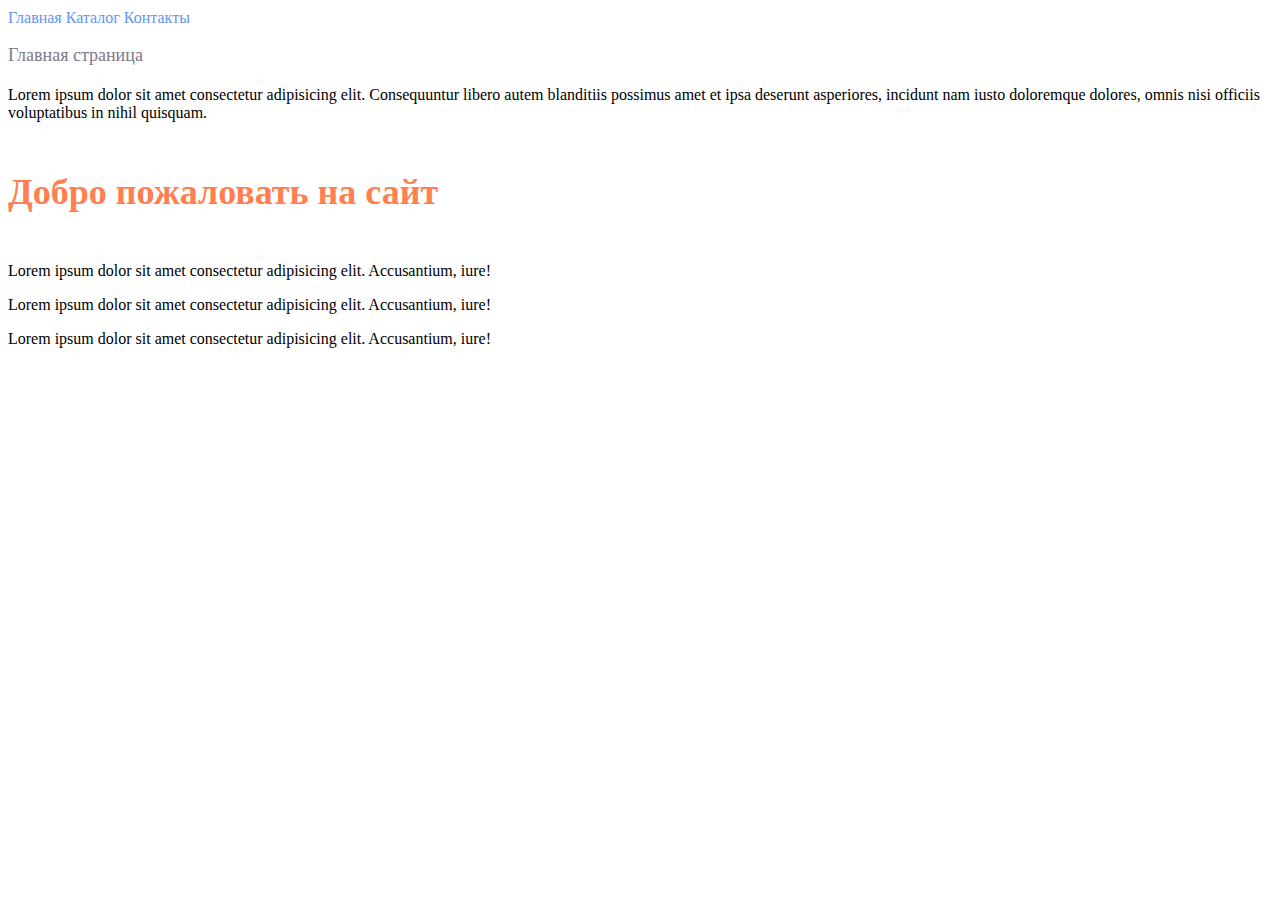
<file: hw_1/html/index.html>
<!DOCTYPE html>
<html lang="en">

<head>
    <meta charset="UTF-8">
    <meta http-equiv="X-UA-Compatible" content="IE=edge">
    <meta name="viewport" content="width=device-width, initial-scale=1.0">
    <title>Домашнее задание № 2</title>
    <link rel="stylesheet" href="style.css">

</head>

<body>
    <a class="nav-link" href="index.html">Главная</a>
    <a class="nav-link" href="catalog/catalog.html">Каталог</a>
    <a class="nav-link" href="contacts.html">Контакты</a>
    <h1 class="title">Главная страница</h1>
    <p class="text">Lorem ipsum dolor sit amet consectetur adipisicing elit. Consequuntur libero autem blanditiis
        possimus amet et
        ipsa deserunt asperiores, incidunt nam iusto doloremque dolores, omnis nisi officiis voluptatibus in nihil
        quisquam.</p>
    <h2 class="subtitle">Добро пожаловать на сайт</h2>
    <p class="text">Lorem ipsum dolor sit amet consectetur adipisicing elit. Accusantium, iure!</p>
    <p class="text">Lorem ipsum dolor sit amet consectetur adipisicing elit. Accusantium, iure!</p>
    <p class="text">Lorem ipsum dolor sit amet consectetur adipisicing elit. Accusantium, iure!</p>


</body>

</html>
</file>
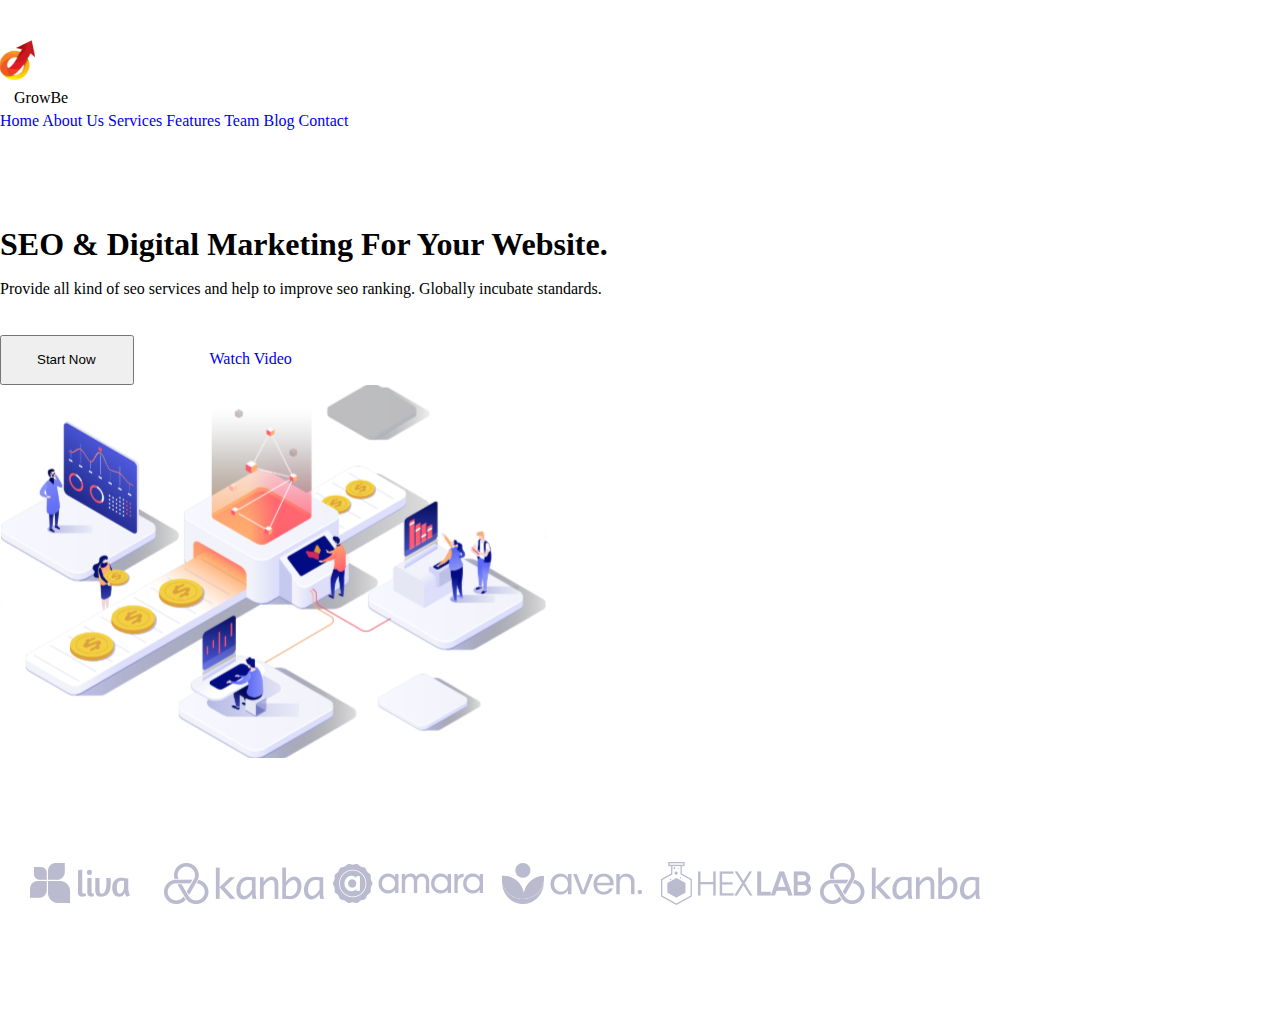
<file: hw_2/html/index.html>
<!DOCTYPE html>
<html lang="en-ru">

<head>
    <meta charset="UTF-8">
    <meta http-equiv="X-UA-Compatible" content="IE=edge">
    <meta name="viewport" content="width=device-width, initial-scale=1.0">
    <title>ДЗ работа с макетом</title>
    <link rel="stylesheet" href="style.css">
</head>

<body>
    <div class="top">
        <div class="header">
            <div class="header-logo">
                <img src="img/logo.svg" alt="logo">
                <p class="text-logo">GrowBe</p>
            </div>
            <div class="heading-links">
                <a href="#" class="header-links">Home</a>
                <a href="#" class="header-links">About Us</a>
                <a href="#" class="header-links">Services</a>
                <a href="#" class="header-links">Features</a>
                <a href="#" class="header-links">Team</a>
                <a href="#" class="header-links">Blog</a>
                <a href="#" class="header-links">Contact</a>
            </div>
        </div>
        <div class="top-content">
            <div class="top-info">
                <h1 class="title">SEO & Digital
                    Marketing For Your
                    Website.</h1>
                <p class="text">Provide all kind of seo services and help to improve
                    seo ranking. Globally incubate standards.</p>

                <div class="top-info-buttons">
                    <button class="button">Start Now</button>
                    <a class="button-link" href="#">Watch Video</a>

                </div>
            </div>
            <img class="top-content-img" src="img/top-content-img.svg" alt="top-content-img">
        </div>
        <div class="top-logos">
            <img src="img/1.svg" alt="logo" class="logo">
            <img src="img/6.svg" alt="logo" class="logo">
            <img src="img/3.svg" alt="logo" class="logo">
            <img src="img/4.svg" alt="logo" class="logo">
            <img src="img/5.svg" alt="logo" class="logo">
            <img src="img/6.svg" alt="logo" class="logo">
        </div>
    </div>

</body>

</html>
</file>
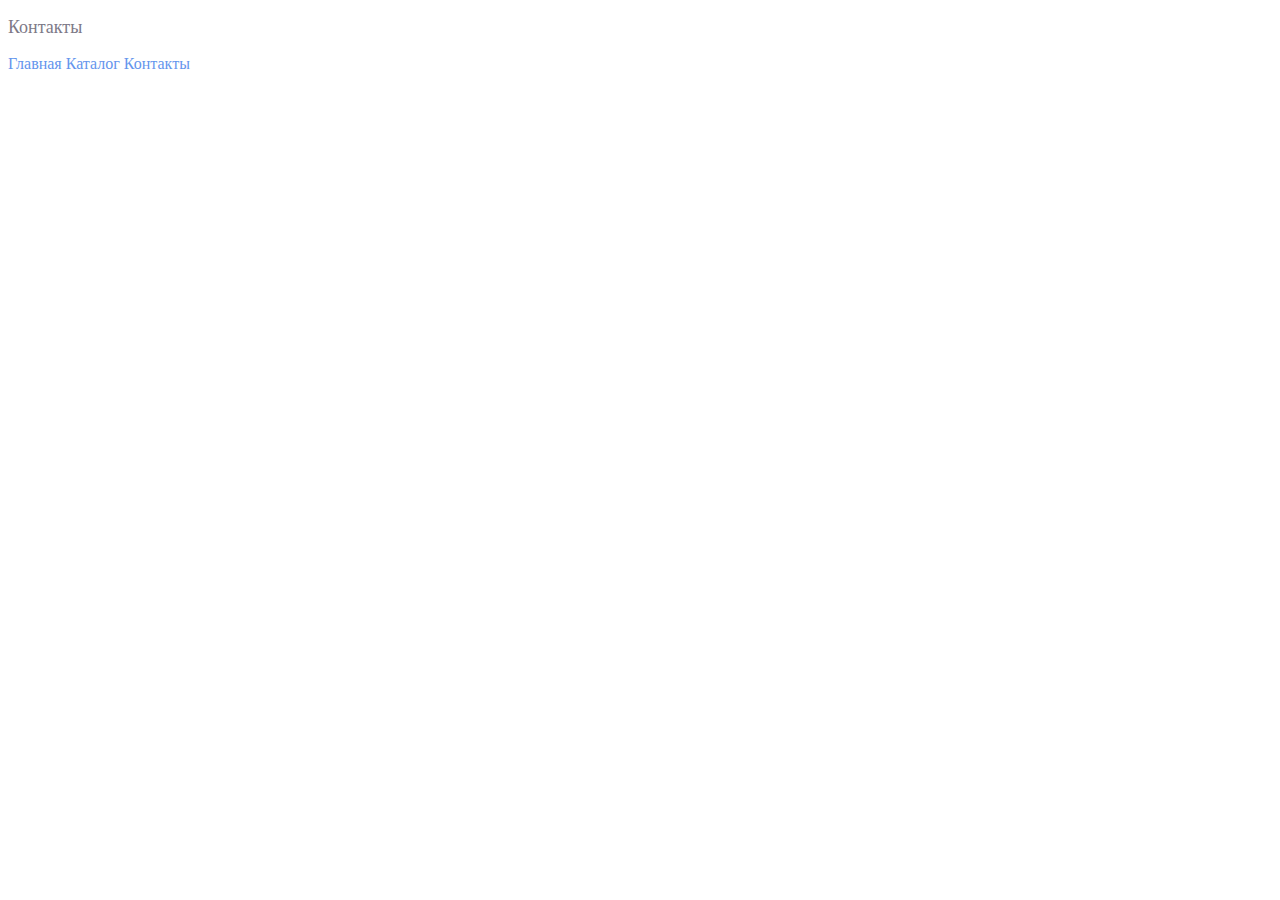
<file: hw_1/html/contacts.html>
<!DOCTYPE html>
<html lang="en">


<head>
    <meta charset="UTF-8">
    <meta http-equiv="X-UA-Compatible" content="IE=edge">
    <meta name="viewport" content="width=device-width, initial-scale=1.0">
    <title>Домашнее задание № 2</title>
    <link rel="stylesheet" href="style.css">
</head>

<body>
    <h1 class="title">Контакты</h1>
    <a class="nav-link" href="index.html">Главная</a>
    <a class="nav-link" href="catalog/catalog.html">Каталог</a>
    <a class="nav-link" href="contacts.html">Контакты</a>
</body>

</html>
</file>
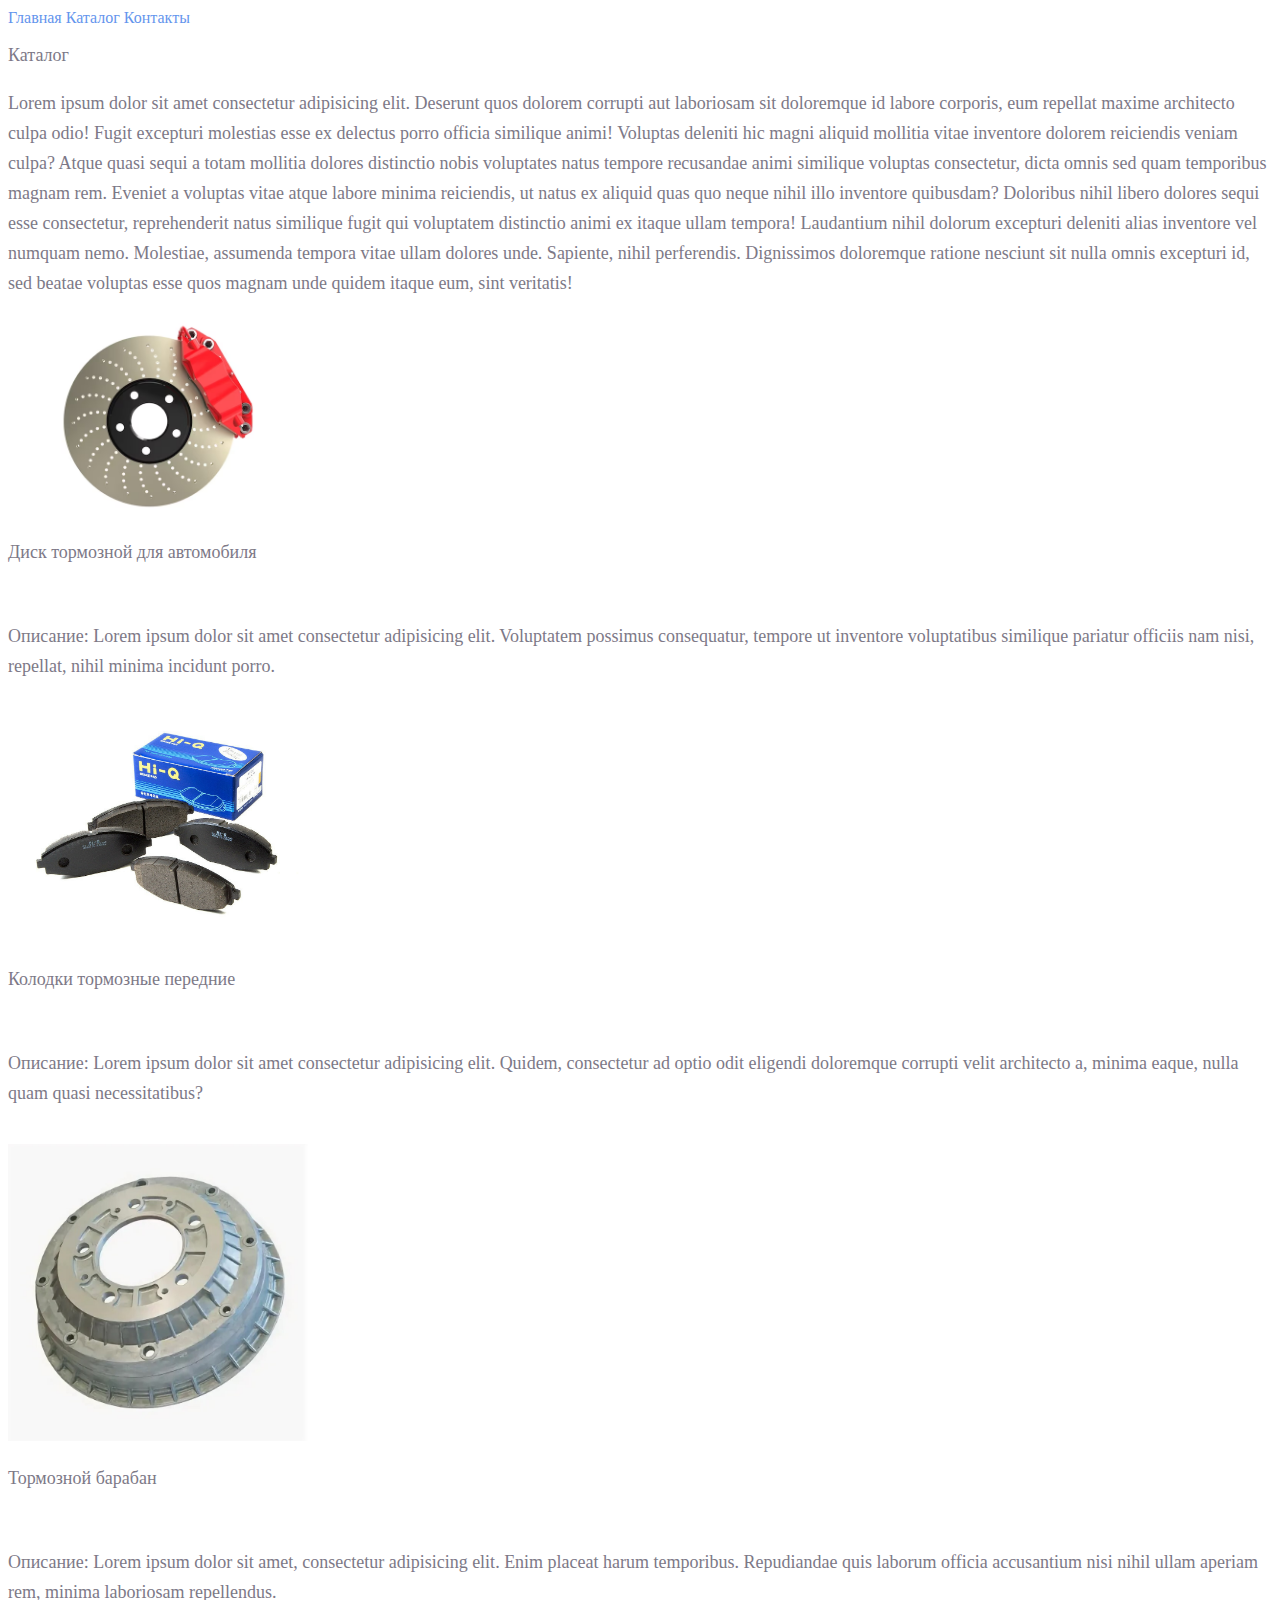
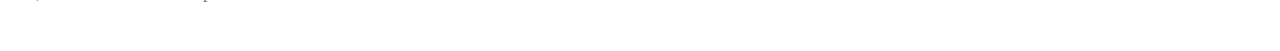
<file: hw_1/html/catalog/catalog.html>
<!DOCTYPE html>
<html lang="en">


<head>
    <meta charset="UTF-8">
    <meta http-equiv="X-UA-Compatible" content="IE=edge">
    <meta name="viewport" content="width=device-width, initial-scale=1.0">
    <title>Домашнее задание № 2</title>
    <link rel="stylesheet" href="../style.css">
</head>

<body>
    <a class="nav-link" href="../index.html">Главная</a>
    <a class="nav-link" href="catalog.html">Каталог</a>
    <a class="nav-link" href="../contacts.html">Контакты</a>
    <h1 class="title">Каталог</h1>
    <p class="title">Lorem ipsum dolor sit amet consectetur adipisicing elit. Deserunt quos dolorem corrupti aut
        laboriosam sit
        doloremque id labore corporis, eum repellat maxime architecto culpa odio! Fugit excepturi molestias esse ex
        delectus porro officia similique animi! Voluptas deleniti hic magni aliquid mollitia vitae inventore dolorem
        reiciendis veniam culpa? Atque quasi sequi a totam mollitia dolores distinctio nobis voluptates natus tempore
        recusandae animi similique voluptas consectetur, dicta omnis sed quam temporibus magnam rem. Eveniet a voluptas
        vitae atque labore minima reiciendis, ut natus ex aliquid quas quo neque nihil illo inventore quibusdam?
        Doloribus nihil libero dolores sequi esse consectetur, reprehenderit natus similique fugit qui voluptatem
        distinctio animi ex itaque ullam tempora! Laudantium nihil dolorum excepturi deleniti alias inventore vel
        numquam nemo. Molestiae, assumenda tempora vitae ullam dolores unde. Sapiente, nihil perferendis. Dignissimos
        doloremque ratione nesciunt sit nulla omnis excepturi id, sed beatae voluptas esse quos magnam unde quidem
        itaque eum, sint veritatis!</p>

    <img width="300" src="../img/brake_rotor.avif" alt="диск тормозной"><br>
    <p class="title">Диск тормозной для автомобиля</p><br>
    <p class="title">Описание: Lorem ipsum dolor sit amet consectetur adipisicing elit. Voluptatem possimus consequatur,
        tempore ut
        inventore
        voluptatibus similique pariatur officiis nam nisi, repellat, nihil minima incidunt porro.</p><br>
    <img width="300" src="../img/brake_pads.jpg" alt="колодки тормозные"><br>
    <p class="title">Колодки тормозные передние</p><br>
    <p class="title">Описание: Lorem ipsum dolor sit amet consectetur adipisicing elit. Quidem, consectetur ad optio
        odit eligendi
        doloremque
        corrupti velit architecto a, minima eaque, nulla quam quasi necessitatibus?</p><br>
    <img width="300" src="../img/brake_drum.jpg" alt="барабан тормозной"><br>
    <p class="title">Тормозной барабан</p><br>
    <p class="title">Описание: Lorem ipsum dolor sit amet, consectetur adipisicing elit. Enim placeat harum temporibus.
        Repudiandae
        quis laborum
        officia accusantium nisi nihil ullam aperiam rem, minima laboriosam repellendus.</p><br>

</body>

</html>
</file>
<file: hw_1/html/style.css>
a {
    text-decoration: none;
}

.nav-link{
color: cornflowerblue;
font-size: 16px;
line-height: 20px;
}

.title{
    color: #222;
    font-size: 28px;
    line-height: 36px;
    font-weight: bold;
}

.title{
    font-style: normal;
    font-weight: 300;
    font-size: 18px;
    line-height: 30px;
    color: #7D7987;

}

.subtitle{
    color: coral;
    font-style: normal;
    font-weight: 700;
    font-size: 36px;
    line-height: 80px;
}
</file>
<file: hw_2/html/style.css>
* {
    margin: 0;
    padding: 0;
}

a {
    text-decoration: none;
}

.top {
    padding-bottom: 96px;
}
.header-logo {
    margin-top: 40px;
}

.text-logo {
margin-left: 14px;
margin-top: 5px;
margin-bottom: 5px;
}

.header-links {
    margin-top: 51px;
}
.top-content {
    margin-top: 96px;
    }

.title {
    margin-bottom: 17px;
}    

.button {
    margin-top: 37px;
    padding: 15px 36px 16px 35px;

}
.button-link {
    margin-top: 15px;
    margin-bottom: 16px;
    margin-left: 72px;
}

.top-logos {
    padding-top: 97px;
}
</file>
